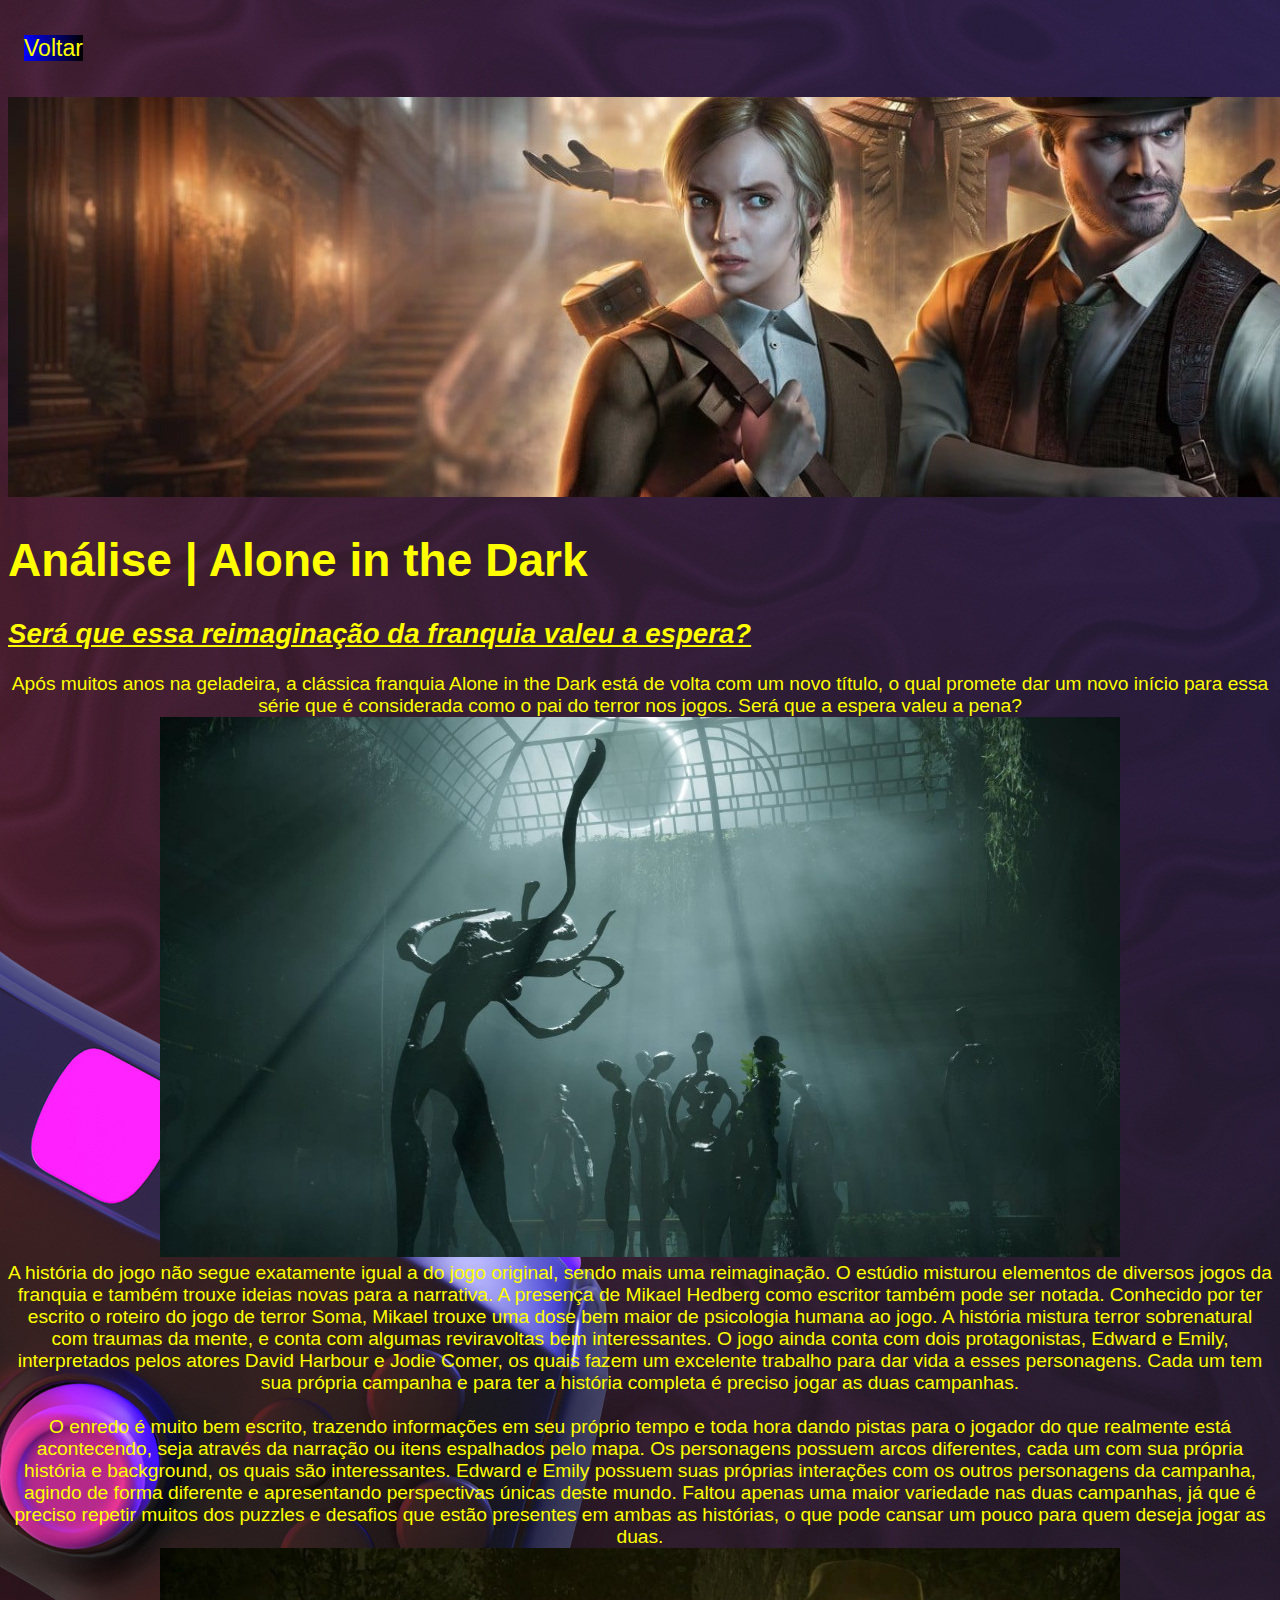
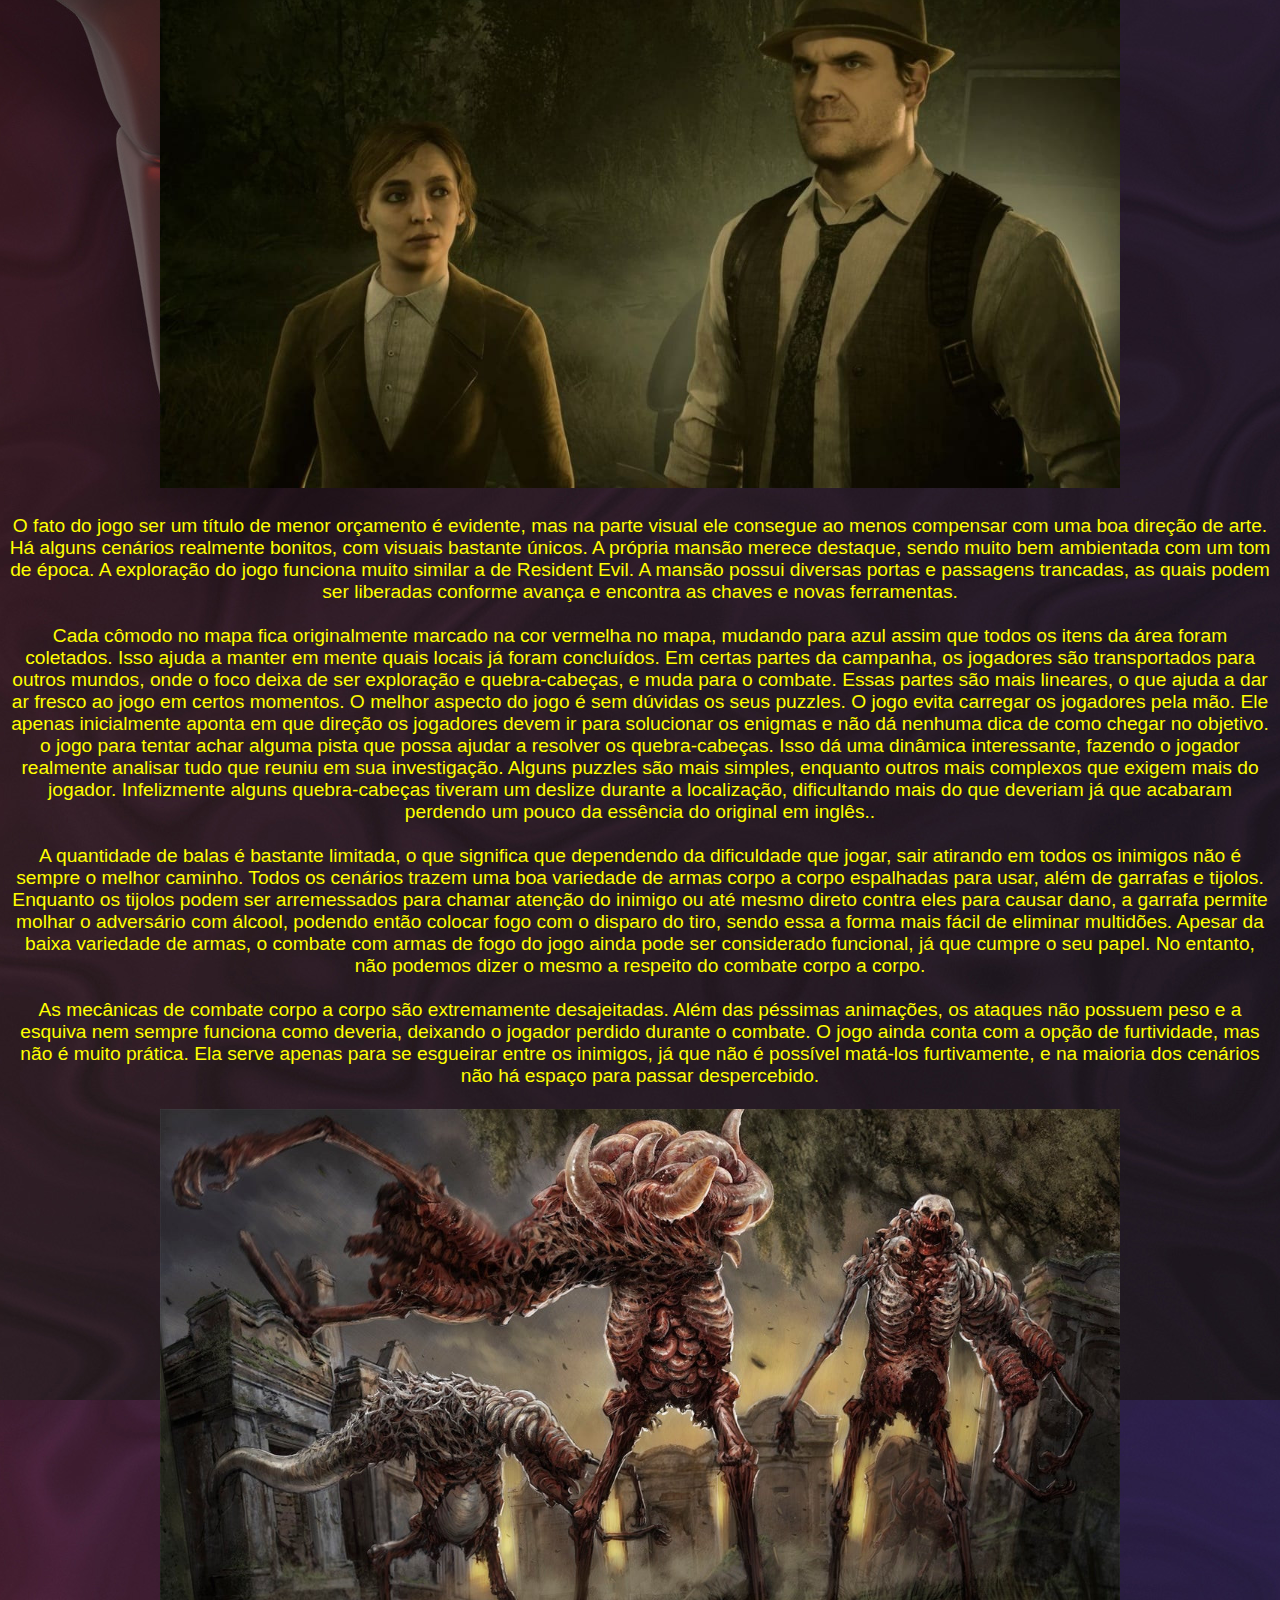
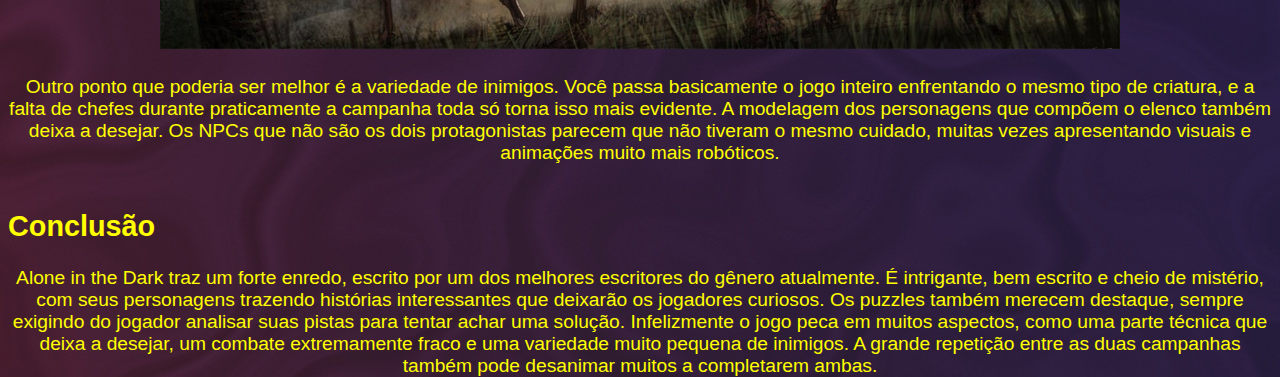
<file: Analises.html>
<!DOCTYPE html>
<html lang="pt-br">
<head>
    <meta charset="UTF-8">
    <meta name="viewport" content="width=device-width, initial-scale=1.0">
    <title>Analise</title>
    <nav>
        <ul>
                            
  
             <li>
                 <a style="background-image: linear-gradient(to right,blue,black)" href="index.html">Voltar</a>
             </li>
          </ul>   
         
     </nav>
        
     <link rel="stylesheet" href='Analises.css'>
     <style> 
     div{width: 100%; align-items:center; font-size: larger;} 
     </style>
        
        <img src="./img/Alone.jpg" alt="">  
       
        <div class="container">
        <H1 style="text-align: left;">Análise | Alone in the Dark</H1>
        <H2 style="text-align: left;font-style: italic;text-decoration: underline;font-family:'Lucida Sans', 'Lucida Sans Regular', 'Lucida Grande', 'Lucida Sans Unicode', Geneva, Verdana, sans-serif;font-size:larger;">Será que essa reimaginação da franquia valeu a espera?</H2>
    </div>

</head>
<body> 
    Após muitos anos na geladeira, a clássica franquia Alone in the Dark está de volta com um novo título, o qual promete dar um novo início para essa série que é considerada como o pai do terror nos jogos.

    Será que a espera valeu a pena?
    <br>
    
    <img style="height: 540px;" src="./img/alone2.png" alt="">
    <br>
    A história do jogo não segue exatamente igual a do jogo original, sendo mais uma reimaginação. O estúdio misturou elementos de diversos jogos da franquia e também trouxe ideias novas para a narrativa.

A presença de Mikael Hedberg como escritor também pode ser notada. Conhecido por ter escrito o roteiro do jogo de terror Soma, Mikael trouxe uma dose bem maior de psicologia humana ao jogo. A história mistura terror sobrenatural com traumas da mente, e conta com algumas reviravoltas bem interessantes.

O jogo ainda conta com dois protagonistas, Edward e Emily, interpretados pelos atores David Harbour e Jodie Comer, os quais fazem um excelente trabalho para dar vida a esses personagens. Cada um tem sua própria campanha e para ter a história completa é preciso jogar as duas campanhas.
<br><br>
O enredo é muito bem escrito, trazendo informações em seu próprio tempo e toda hora dando pistas para o jogador do que realmente está acontecendo, seja através da narração ou itens espalhados pelo mapa.

Os personagens possuem arcos diferentes, cada um com sua própria história e background, os quais são interessantes. Edward e Emily possuem suas próprias interações com os outros personagens da campanha, agindo de forma diferente e apresentando perspectivas únicas deste mundo.

Faltou apenas uma maior variedade nas duas campanhas, já que é preciso repetir muitos dos puzzles e desafios que estão presentes em ambas as histórias, o que pode cansar um pouco para quem deseja jogar as duas.
<br>
<img style="height: 540px;" src="./img/alone3.jpg" alt="">
<br><br>
O fato do jogo ser um título de menor orçamento é evidente, mas na parte visual ele consegue ao menos compensar com uma boa direção de arte. Há alguns cenários realmente bonitos, com visuais bastante únicos. A própria mansão merece destaque, sendo muito bem ambientada com um tom de época.

A exploração do jogo funciona muito similar a de Resident Evil. A mansão possui diversas portas e passagens trancadas, as quais podem ser liberadas conforme avança e encontra as chaves e novas ferramentas.
<br><br>

Cada cômodo no mapa fica originalmente marcado na cor vermelha no mapa, mudando para azul assim que todos os itens da área foram coletados. Isso ajuda a manter em mente quais locais já foram concluídos.

Em certas partes da campanha, os jogadores são transportados para outros mundos, onde o foco deixa de ser exploração e quebra-cabeças, e muda para o combate. Essas partes são mais lineares, o que ajuda a dar ar fresco ao jogo em certos momentos.

O melhor aspecto do jogo é sem dúvidas os seus puzzles. O jogo evita carregar os jogadores pela mão. Ele apenas inicialmente aponta em que direção os jogadores devem ir para solucionar os enigmas e não dá nenhuma dica de como chegar no objetivo.
<br>
o jogo para tentar achar alguma pista que possa ajudar a resolver os quebra-cabeças. Isso dá uma dinâmica interessante, fazendo o jogador realmente analisar tudo que reuniu em sua investigação.
Alguns puzzles são mais simples, enquanto outros mais complexos que exigem mais do jogador. Infelizmente alguns quebra-cabeças tiveram um deslize durante a localização, dificultando mais do que deveriam já que acabaram perdendo um pouco da essência do original em inglês..
<br><br>
A quantidade de balas é bastante limitada, o que significa que dependendo da dificuldade que jogar, sair atirando em todos os inimigos não é sempre o melhor caminho. Todos os cenários trazem uma boa variedade de armas corpo a corpo espalhadas para usar, além de garrafas e tijolos.

Enquanto os tijolos podem ser arremessados para chamar atenção do inimigo ou até mesmo direto contra eles para causar dano, a garrafa permite molhar o adversário com álcool, podendo então colocar fogo com o disparo do tiro, sendo essa a forma mais fácil de eliminar multidões.
Apesar da baixa variedade de armas, o combate com armas de fogo do jogo ainda pode ser considerado funcional, já que cumpre o seu papel. No entanto, não podemos dizer o mesmo a respeito do combate corpo a corpo.
<br><br>
As mecânicas de combate corpo a corpo são extremamente desajeitadas. Além das péssimas animações, os ataques não possuem peso e a esquiva nem sempre funciona como deveria, deixando o jogador perdido durante o combate.

O jogo ainda conta com a opção de furtividade, mas não é muito prática. Ela serve apenas para se esgueirar entre os inimigos, já que não é possível matá-los furtivamente, e na maioria dos cenários não há espaço para passar despercebido.
<br><br>
<img style="height: 540px;" src="./img/alone4.jpg" alt="">
<br><br>
Outro ponto que poderia ser melhor é a variedade de inimigos. Você passa basicamente o jogo inteiro enfrentando o mesmo tipo de criatura, e a falta de chefes durante praticamente a campanha toda só torna isso mais evidente.

A modelagem dos personagens que compõem o elenco também deixa a desejar. Os NPCs que não são os dois protagonistas parecem que não tiveram o mesmo cuidado, muitas vezes apresentando visuais e animações muito mais robóticos.
<br><br>
<h2 style="text-align: left;">Conclusão</h2>

Alone in the Dark traz um forte enredo, escrito por um dos melhores escritores do gênero atualmente. É intrigante, bem escrito e cheio de mistério, com seus personagens trazendo histórias interessantes que deixarão os jogadores curiosos. Os puzzles também merecem destaque, sempre exigindo do jogador analisar suas pistas para tentar achar uma solução.

Infelizmente o jogo peca em muitos aspectos, como uma parte técnica que deixa a desejar, um combate extremamente fraco e uma variedade muito pequena de inimigos. A grande repetição entre as duas campanhas também pode desanimar muitos a completarem ambas.


</body>
</html>
</file>
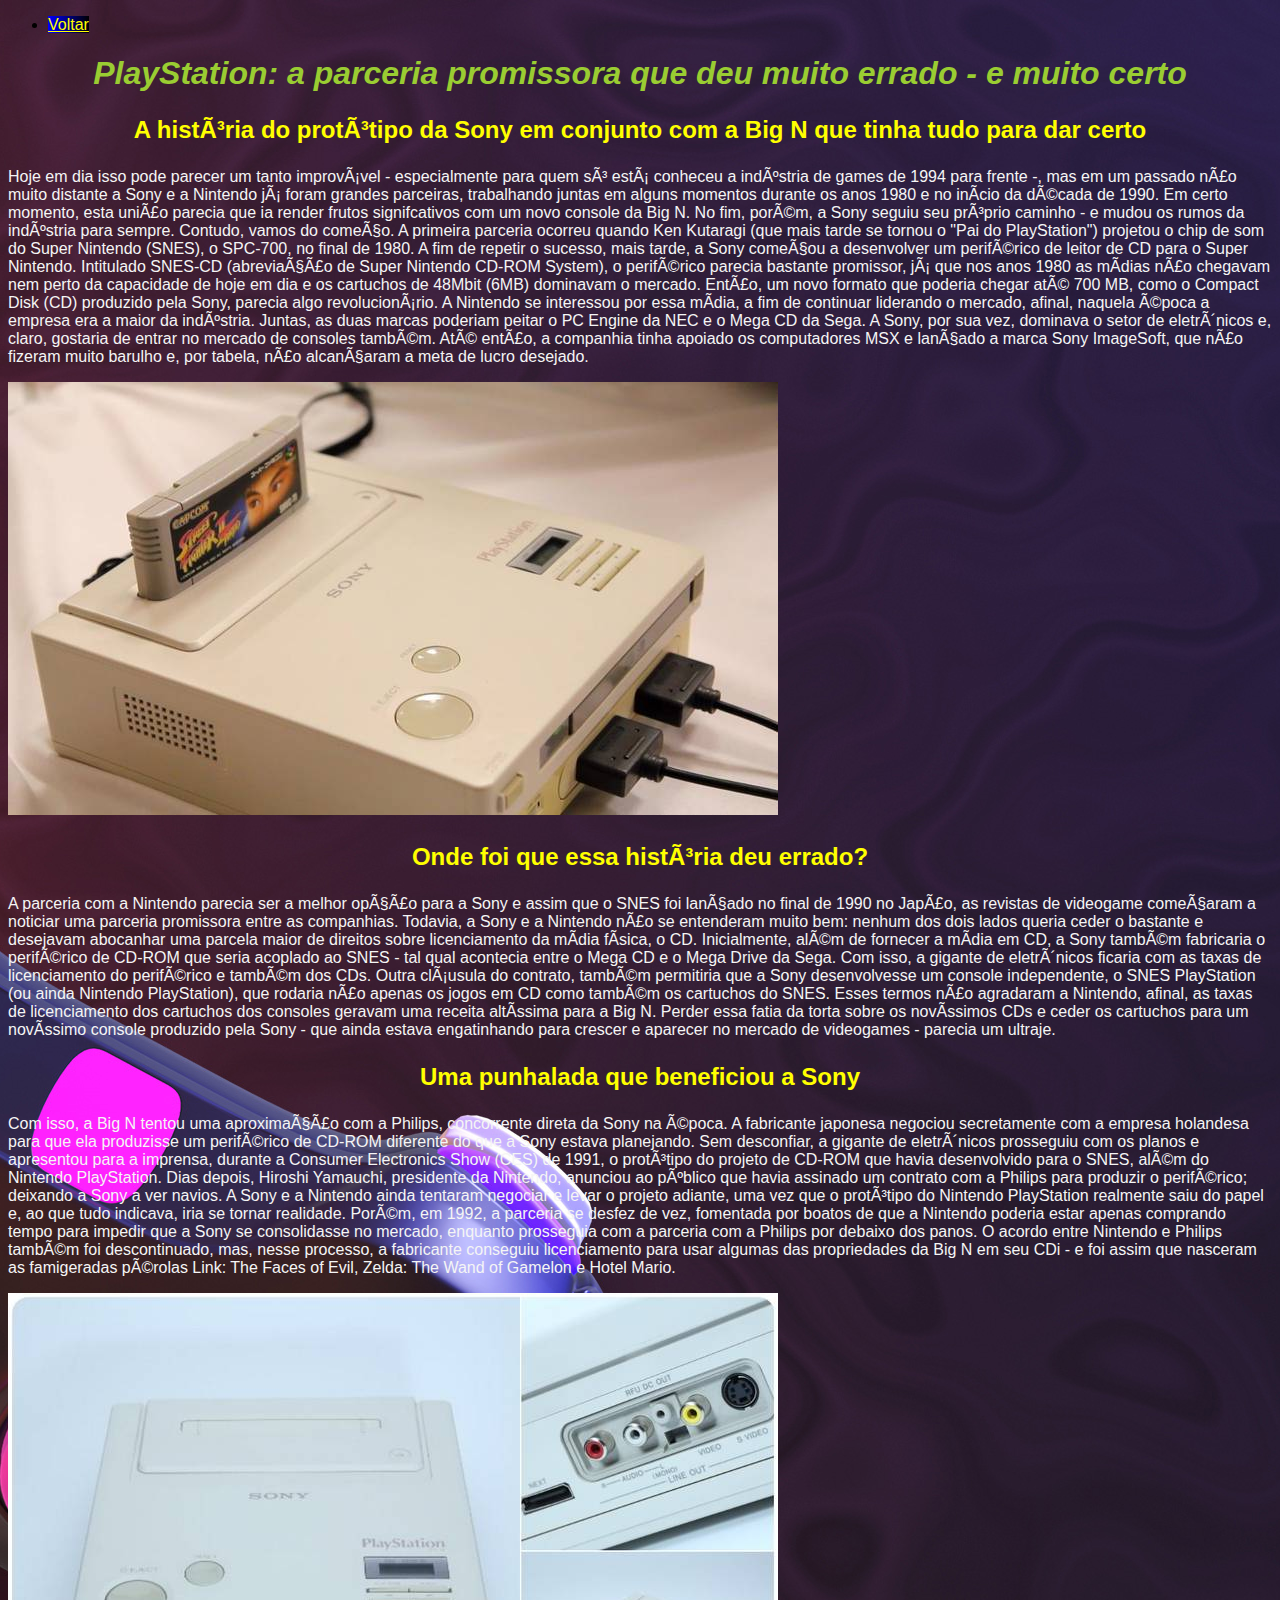
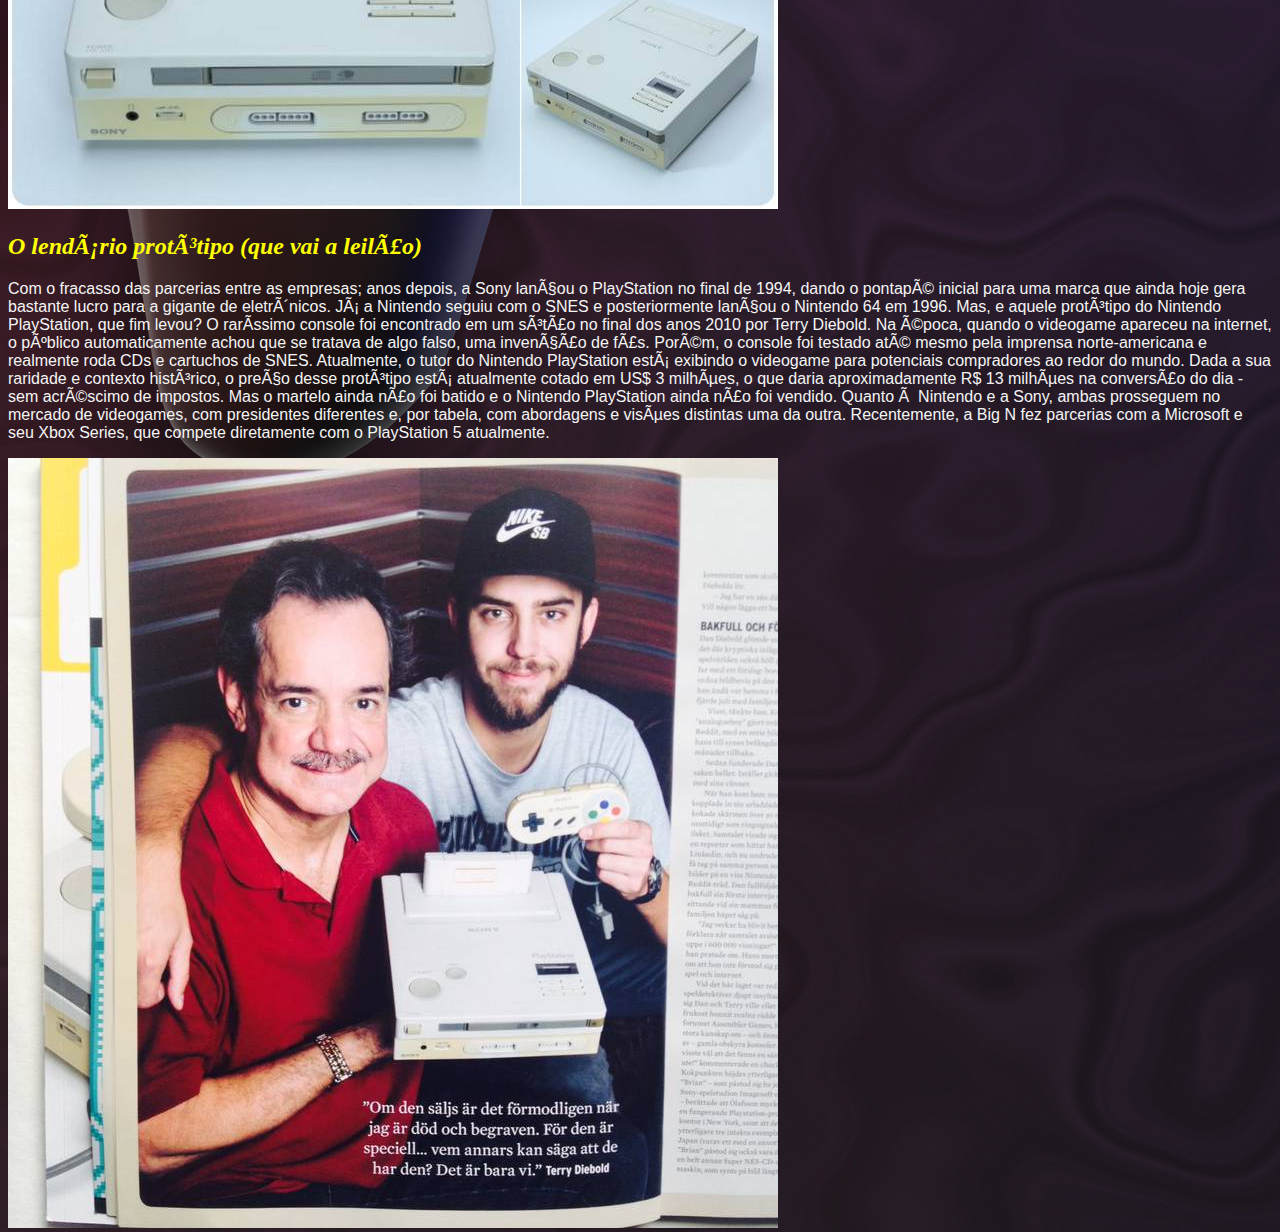
<file: curiosidades.html>
<!DOCTYPE html>
<html lang="pt-br>
<head>
    <meta charset="UTF-8">
    <meta name="viewport" content="width=device-width, initial-scale=1.0">
    <title>Curiosidades</title>
    <link rel="stylesheet" href="curiosidades.css">
    <nav>
        <ul>
                            
    
             <li>
                 <a style="background-image: linear-gradient(to right,blue,black);" href="index.html">Voltar</a>
             </li>
          </ul>     
</head>
<body>
    <h1 style="color: yellowgreen;" > PlayStation: a parceria promissora que deu muito errado - e muito certo</h1>
    <h3>A história do protótipo da Sony em conjunto com a Big N que tinha tudo para dar certo</h3>
    <p style="color: whitesmoke">
        Hoje em dia isso pode parecer um tanto improvável - especialmente para quem só está conheceu a indústria de games de 1994 para frente -, mas em um passado não muito distante a Sony e a Nintendo já foram grandes parceiras, trabalhando juntas em alguns momentos durante os anos 1980 e no início da década de 1990.

Em certo momento, esta união parecia que ia render frutos signifcativos com um novo console da Big N. No fim, porém, a Sony seguiu seu próprio caminho - e mudou os rumos da indústria para sempre. Contudo, vamos do começo.
A primeira parceria ocorreu quando Ken Kutaragi (que mais tarde se tornou o "Pai do PlayStation") projetou o chip de som do Super Nintendo (SNES), o SPC-700, no final de 1980. A fim de repetir o sucesso, mais tarde, a Sony começou a desenvolver um periférico de leitor de CD para o Super Nintendo.

Intitulado SNES-CD (abreviação de Super Nintendo CD-ROM System), o periférico parecia bastante promissor, já que nos anos 1980 as mídias não chegavam nem perto da capacidade de hoje em dia e os cartuchos de 48Mbit (6MB) dominavam o mercado.

Então, um novo formato que poderia chegar até 700 MB, como o Compact Disk (CD) produzido pela Sony, parecia algo revolucionário. A Nintendo se interessou por essa mídia, a fim de continuar liderando o mercado, afinal, naquela época a empresa era a maior da indústria. Juntas, as duas marcas poderiam peitar o PC Engine da NEC e o Mega CD da Sega.
A Sony, por sua vez, dominava o setor de eletrônicos e, claro, gostaria de entrar no mercado de consoles também. Até então, a companhia tinha apoiado os computadores MSX e lançado a marca Sony ImageSoft, que não fizeram muito barulho e, por tabela, não alcançaram a meta de lucro desejado.
</p>
<img src="./img/ninplay.jpg">
<h3>Onde foi que essa história deu errado?</h3>

<p>A parceria com a Nintendo parecia ser a melhor opção para a Sony e assim que o SNES foi lançado no final de 1990 no Japão, as revistas de videogame começaram a noticiar uma parceria promissora entre as companhias.

Todavia, a Sony e a Nintendo não se entenderam muito bem: nenhum dos dois lados queria ceder o bastante e desejavam abocanhar uma parcela maior de direitos sobre licenciamento da mídia física, o CD.

Inicialmente, além de fornecer a mídia em CD, a Sony também fabricaria o periférico de CD-ROM que seria acoplado ao SNES - tal qual acontecia entre o Mega CD e o Mega Drive da Sega.

Com isso, a gigante de eletrônicos ficaria com as taxas de licenciamento do periférico e também dos CDs. Outra cláusula do contrato, também permitiria que a Sony desenvolvesse um console independente, o SNES PlayStation (ou ainda Nintendo PlayStation), que rodaria não apenas os jogos em CD como também os cartuchos do SNES.

Esses termos não agradaram a Nintendo, afinal, as taxas de licenciamento dos cartuchos dos consoles geravam uma receita altíssima para a Big N.
Perder essa fatia da torta sobre os novíssimos CDs e ceder os cartuchos para um novíssimo console produzido pela Sony - que ainda estava engatinhando para crescer e aparecer no mercado de videogames - parecia um ultraje.</p>

<h3>Uma punhalada que beneficiou a Sony</h3>

<p> 
    Com isso, a Big N tentou uma aproximação com a Philips, concorrente direta da Sony na época. A fabricante japonesa negociou secretamente com a empresa holandesa para que ela produzisse um periférico de CD-ROM diferente do que a Sony estava planejando.
    Sem desconfiar, a gigante de eletrônicos prosseguiu com os planos e apresentou para a imprensa, durante a Consumer Electronics Show (CES) de 1991, o protótipo do projeto de CD-ROM que havia desenvolvido para o SNES, além do Nintendo PlayStation.

Dias depois, Hiroshi Yamauchi, presidente da Nintendo, anunciou ao público que havia assinado um contrato com a Philips para produzir o periférico; deixando a Sony a ver navios. 
A Sony e a Nintendo ainda tentaram negociar e levar o projeto adiante, uma vez que o protótipo do Nintendo PlayStation realmente saiu do papel e, ao que tudo indicava, iria se tornar realidade.

Porém, em 1992, a parceria se desfez de vez, fomentada por boatos de que a Nintendo poderia estar apenas comprando tempo para impedir que a Sony se consolidasse no mercado, enquanto prosseguia com a parceria com a Philips por debaixo dos panos.
O acordo entre Nintendo e Philips também foi descontinuado, mas, nesse processo, a fabricante conseguiu licenciamento para usar algumas das propriedades da Big N em seu CDi - e foi assim que nasceram as famigeradas pérolas Link: The Faces of Evil, Zelda: The Wand of Gamelon e Hotel Mario.

</p>
<img src="./img/nintendocd.jpg">

<h2>O lendário protótipo (que vai a leilão)</h2>

<p>Com o fracasso das parcerias entre as empresas; anos depois, a Sony lançou o PlayStation no final de 1994, dando o pontapé inicial para uma marca que ainda hoje gera bastante lucro para a gigante de eletrônicos. Já a Nintendo seguiu com o SNES e posteriormente lançou o Nintendo 64 em 1996.
    Mas, e aquele protótipo do Nintendo PlayStation, que fim levou? O raríssimo console foi encontrado em um sótão no final dos anos 2010 por Terry Diebold. Na época, quando o videogame apareceu na internet, o público automaticamente achou que se tratava de algo falso, uma invenção de fãs.

Porém, o console foi testado até mesmo pela imprensa norte-americana e realmente roda CDs e cartuchos de SNES. Atualmente, o tutor do Nintendo PlayStation está exibindo o videogame para potenciais compradores ao redor do mundo.
Dada a sua raridade e contexto histórico, o preço desse protótipo está atualmente cotado em US$ 3 milhões, o que daria aproximadamente R$ 13 milhões na conversão do dia - sem acréscimo de impostos. Mas o martelo ainda não foi batido e o Nintendo PlayStation ainda não foi vendido.

Quanto à Nintendo e a Sony, ambas prosseguem no mercado de videogames, com presidentes diferentes e, por tabela, com abordagens e visões distintas uma da outra. Recentemente, a Big N fez parcerias com a Microsoft e seu Xbox Series, que compete diretamente com o PlayStation 5 atualmente.
</p>

<img src="./img/psleilao.jpg">
</body> 
</html>
</file>
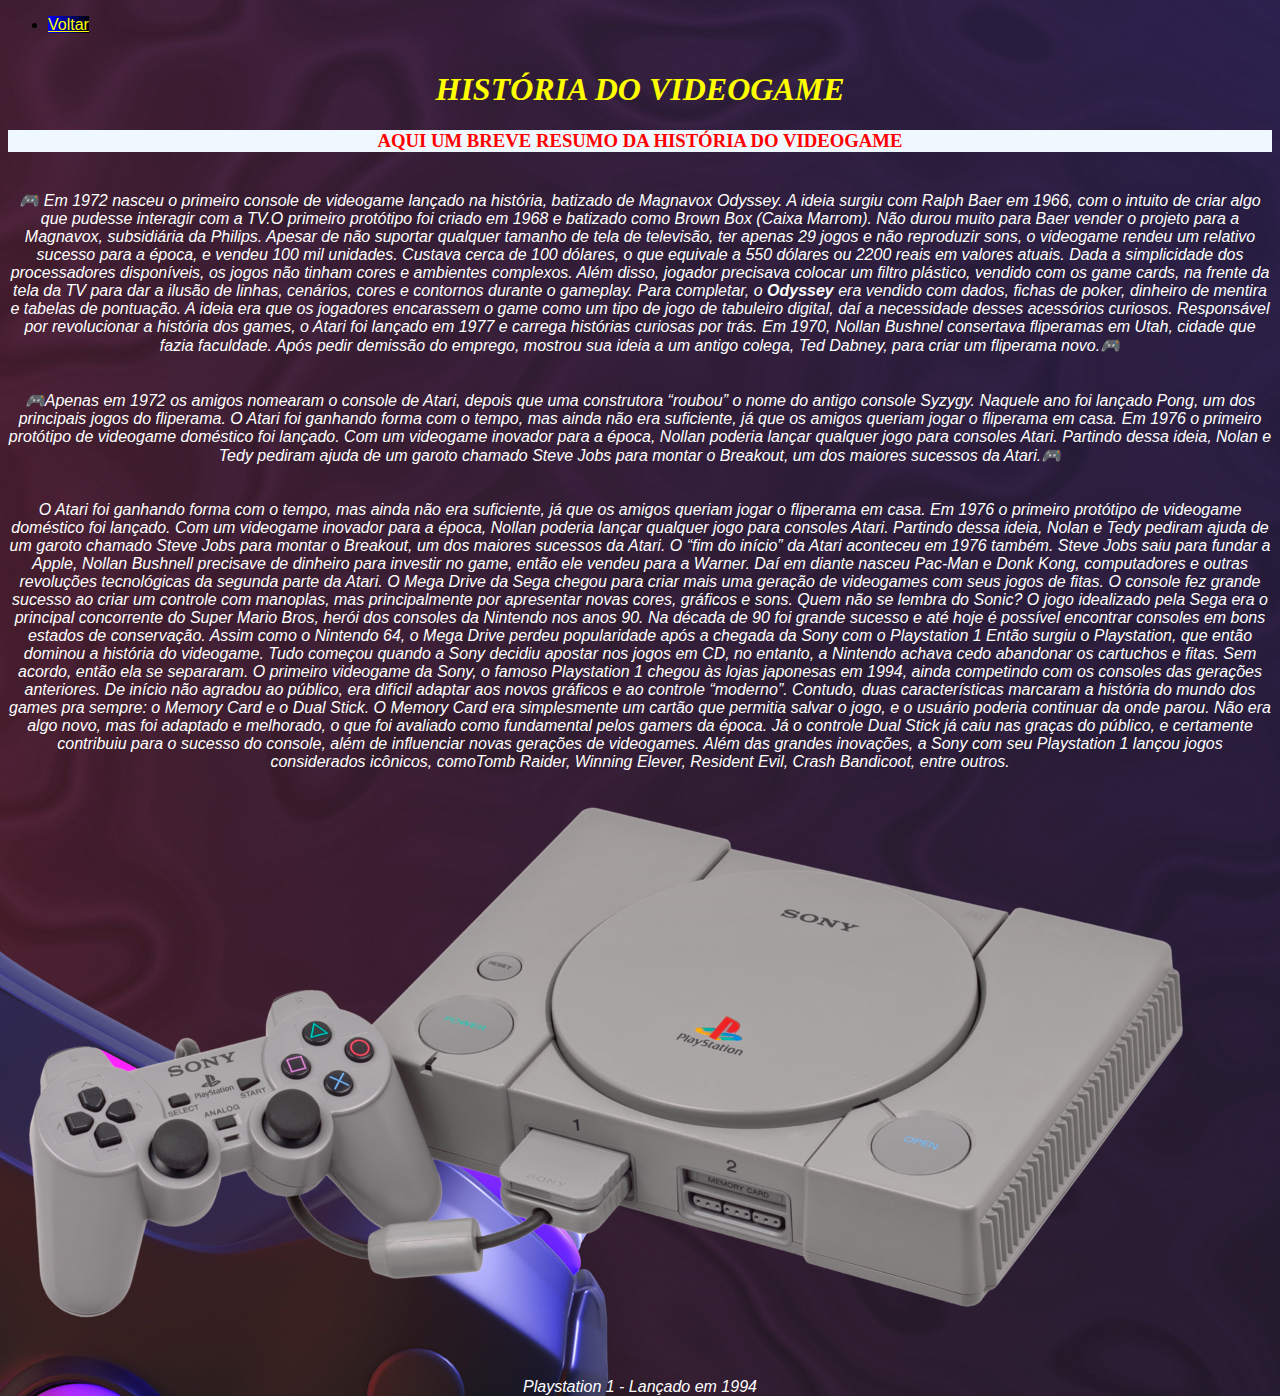
<file: Historia do Video Game.html>
<!DOCTYPE html>
<html lang="pt-br">
<head>
    <meta charset="UTF-8">
    <meta name="viewport" content="width=device-width, initial-scale=1.0">
    <title>GamerDiabetico</title>
    <link rel="stylesheet" href="Historia do Video Game.css">
    <nav>
    <ul>
                        

         <li>
             <a style="background-image: linear-gradient(to right,blue,black)" href="index.html">Voltar</a>
         </li>
      </ul>   
     
 </nav>
</head>
<body>
        <div class="container">
        <nav>
            <ul>
                           
 
                
             </ul>   
        <header>
        <main>
            <H1>HISTÓRIA DO VIDEOGAME</H1>
            <h3>AQUI UM BREVE RESUMO DA HISTÓRIA DO VIDEOGAME</h3>
    
        </main> 
        <p> 
                    🎮 Em 1972 nasceu o primeiro console de videogame lançado na história, batizado de Magnavox Odyssey.
            A ideia surgiu com Ralph Baer em 1966, com o intuito de criar algo que pudesse interagir com a TV.O primeiro protótipo foi criado em 1968 e batizado como Brown Box (Caixa Marrom). Não durou muito para Baer vender o projeto para a Magnavox, subsidiária da Philips. Apesar de não suportar qualquer tamanho de tela de televisão, ter apenas 29 jogos e não reproduzir sons, o videogame rendeu um relativo sucesso para a época, e vendeu 100 mil unidades. Custava cerca de 100 dólares, o que equivale a 550 dólares ou 2200 reais em valores atuais.
     
            Dada a simplicidade dos processadores disponíveis, os jogos não tinham cores e ambientes complexos. Além disso, jogador precisava colocar um filtro plástico, vendido com os game cards, na frente da tela da TV para dar a ilusão de linhas, cenários, cores e contornos durante o gameplay.
             
            Para completar, o <strong>Odyssey</strong> era vendido com dados, fichas de poker, dinheiro de mentira e tabelas de pontuação. A ideia era que os jogadores encarassem o game como um tipo de jogo de tabuleiro digital, daí a necessidade desses acessórios curiosos.
             
            Responsável por revolucionar a história dos games, o Atari foi lançado em 1977  e carrega histórias curiosas por trás. Em 1970, Nollan Bushnel consertava fliperamas em Utah, cidade que fazia faculdade. Após pedir demissão do emprego, mostrou sua ideia a um antigo colega, Ted Dabney, para criar um fliperama novo.🎮
        </p>
    <p>    
        🎮Apenas em 1972 os amigos nomearam o console de Atari, depois que uma construtora “roubou” o nome do antigo console Syzygy. Naquele ano foi lançado Pong, um dos principais jogos do fliperama.
    
    O Atari foi ganhando forma com o tempo, mas ainda não era suficiente, já que os amigos queriam jogar o fliperama em casa. Em 1976 o primeiro protótipo de videogame doméstico foi lançado.
    
    Com um videogame inovador para a época, Nollan poderia lançar qualquer jogo para consoles Atari. Partindo dessa ideia, Nolan e Tedy pediram ajuda de um garoto chamado Steve Jobs para montar o Breakout, um dos maiores sucessos da Atari.🎮
        </p>
        
        <p>
            O Atari foi ganhando forma com o tempo, mas ainda não era suficiente, já que os amigos queriam jogar o fliperama em casa. Em 1976 o primeiro protótipo de videogame doméstico foi lançado.
    
            Com um videogame inovador para a época, Nollan poderia lançar qualquer jogo para consoles Atari. Partindo dessa ideia, Nolan e Tedy pediram ajuda de um garoto chamado Steve Jobs para montar o Breakout, um dos maiores sucessos da Atari.
            
            O “fim do início” da Atari aconteceu em 1976 também. Steve Jobs saiu para fundar a Apple, Nollan Bushnell precisave de dinheiro para investir no game, então ele vendeu para a Warner. Daí em diante nasceu Pac-Man e Donk Kong, computadores e outras revoluções tecnológicas da segunda parte da Atari.
            
            O Mega Drive da Sega chegou para criar mais uma geração de videogames com seus jogos de fitas. O console fez grande sucesso ao criar um controle com manoplas, mas principalmente por apresentar novas cores, gráficos e sons.
            
            Quem não se lembra do Sonic? O jogo idealizado pela Sega era o principal concorrente do Super Mario Bros, herói dos consoles da Nintendo nos anos 90.
            
            Na década de 90 foi grande sucesso e até hoje é possível encontrar consoles em bons estados de conservação. Assim como o Nintendo 64, o Mega Drive perdeu popularidade após a chegada da Sony com o Playstation 1
            
            Então surgiu o Playstation, que então dominou a história do videogame.
            
            Tudo começou quando a Sony decidiu apostar nos jogos em CD, no entanto, a Nintendo achava cedo abandonar os cartuchos e fitas. Sem acordo, então ela se separaram.
            
            O primeiro videogame da Sony, o famoso Playstation 1 chegou às lojas japonesas em 1994, ainda competindo com os consoles das gerações anteriores. De início não agradou ao público, era difícil adaptar aos novos gráficos e ao controle “moderno”. Contudo, duas características marcaram a história do mundo dos games pra sempre: o Memory Card e o Dual Stick.
            
            O Memory Card era simplesmente um cartão que permitia salvar o jogo, e o usuário poderia continuar da onde parou. Não era algo novo, mas foi adaptado e melhorado, o que foi avaliado como fundamental pelos gamers da época.
            
            Já o controle Dual Stick já caiu nas graças do público, e certamente contribuiu para o sucesso do console, além de influenciar novas gerações de videogames.
            
            Além das grandes inovações, a Sony com seu Playstation 1 lançou jogos considerados icônicos, comoTomb Raider, Winning Elever, Resident Evil, Crash Bandicoot, entre outros.
                      
                  </p>
                  <img src="./img/ps1.png"> 
                  <p> Playstation 1 - Lançado em 1994   </p>
    </header>
</body>
</html>
</file>
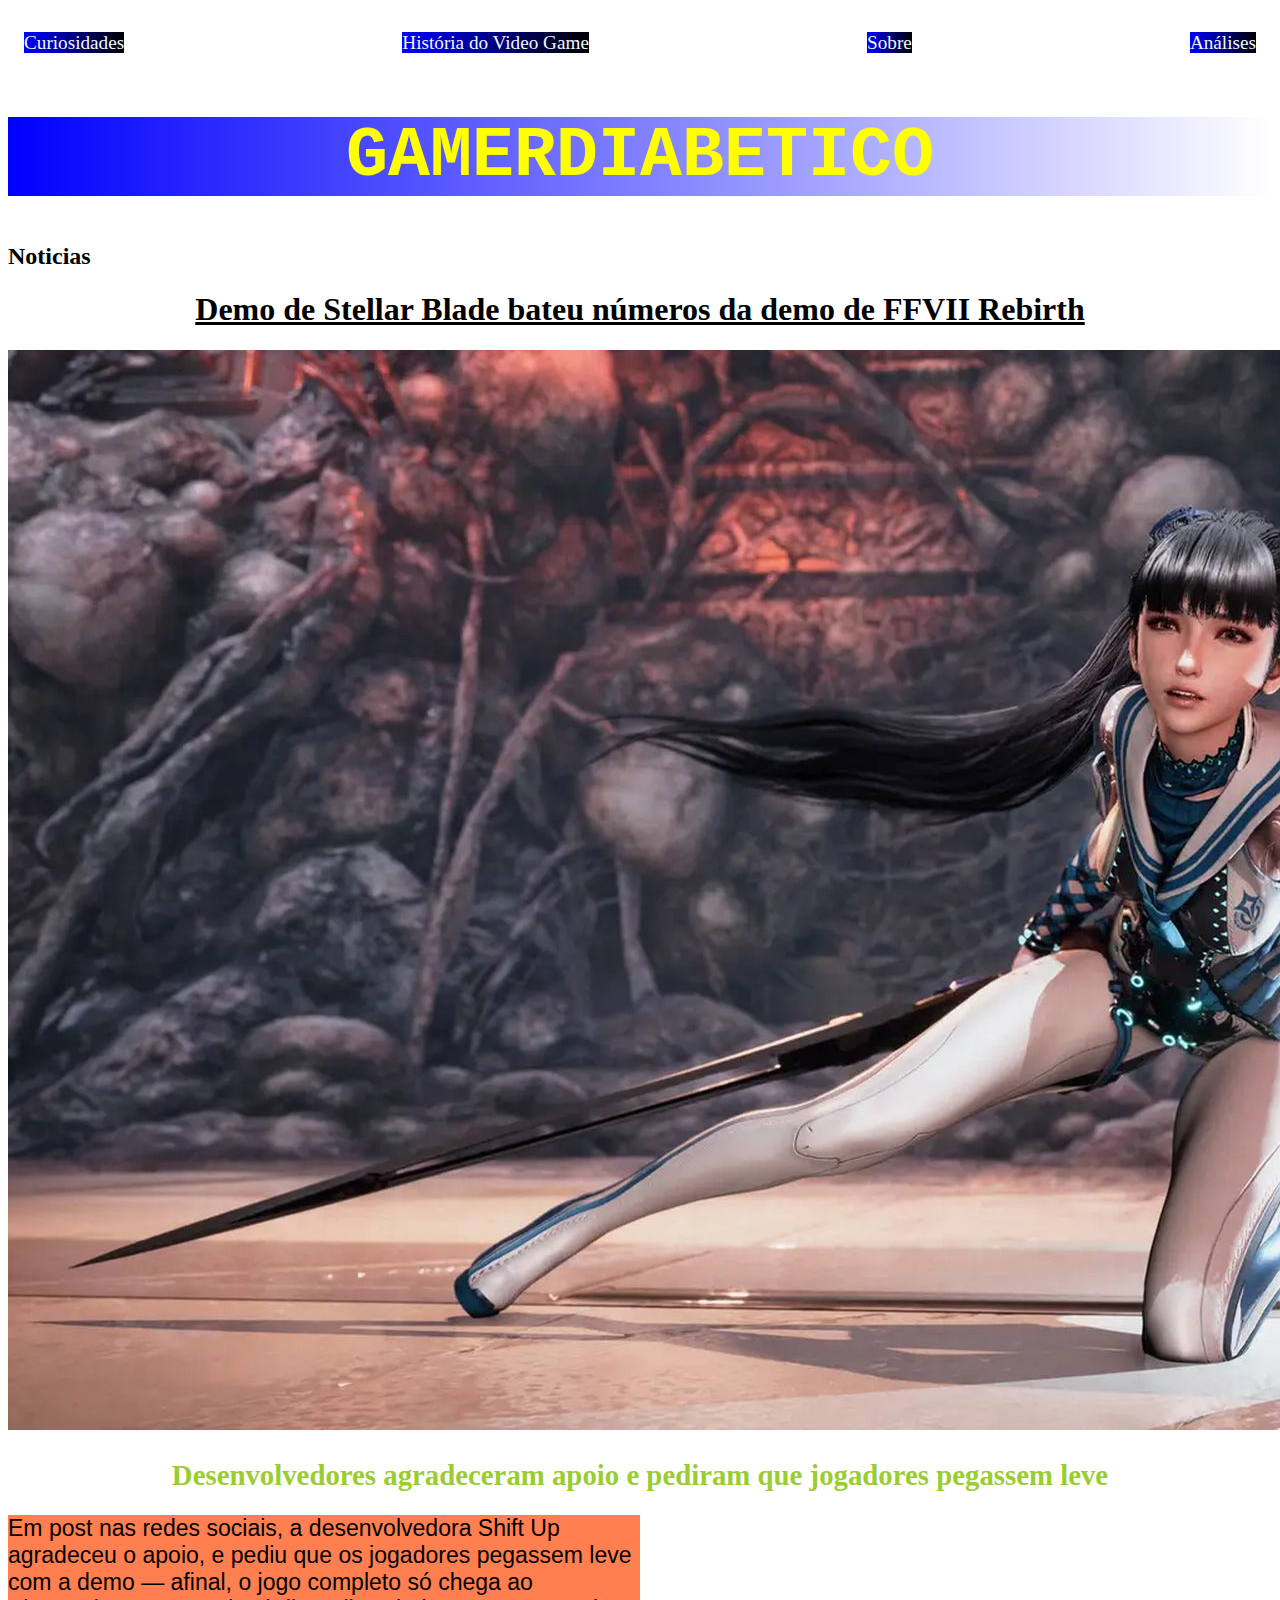
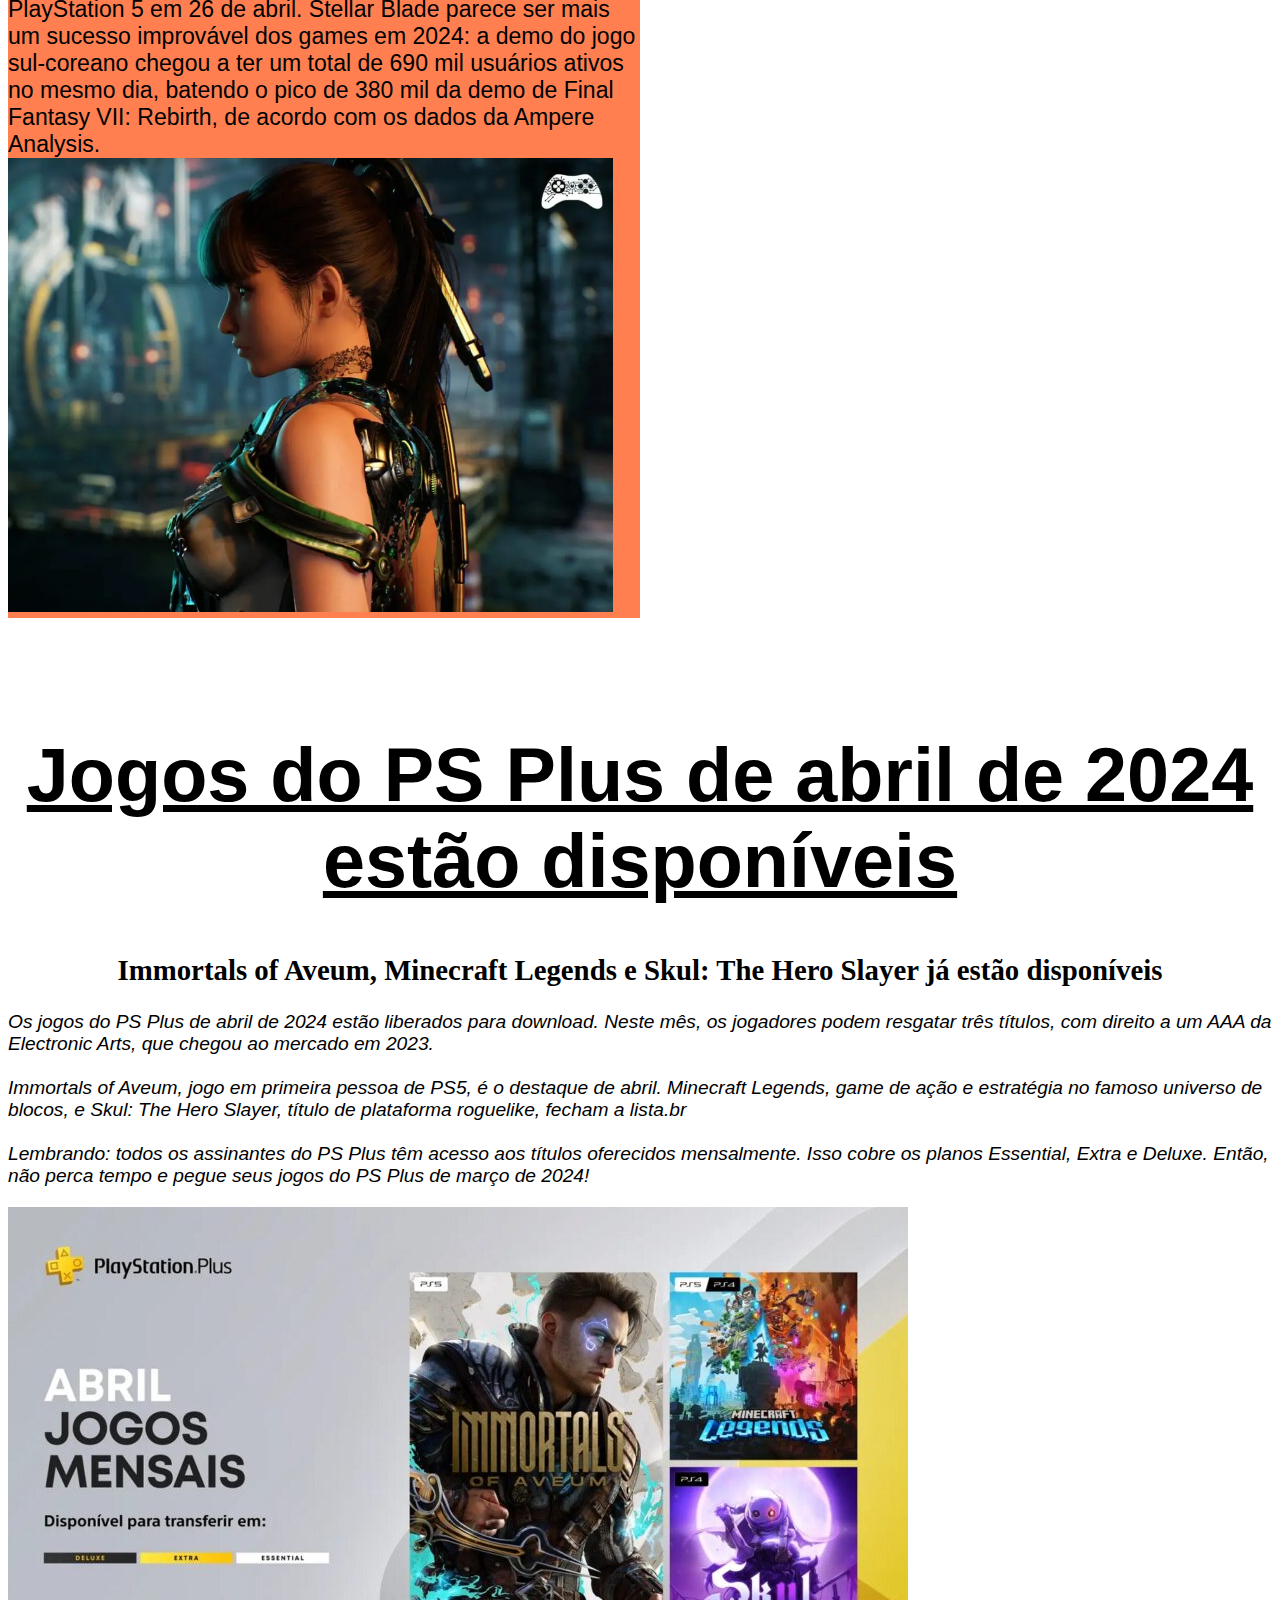
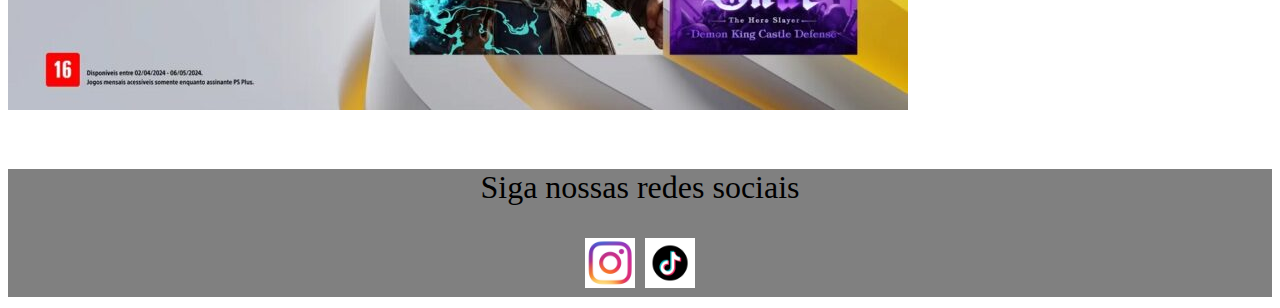
<file: PAGINA INICIAL.HTML>
<!DOCTYPE html>
<html lang="PT-BR">
<head>
    <meta charset="UTF-8">
    <meta name="viewport" content="width=device-width, initial-scale=1.0">
    <title>Pagina Inicial</title>
    <nav>
       <ul>
            <li>
                <a style="background-image: linear-gradient(to right,blue,black);" href="curiosidades.html">Curiosidades</a>           
                 </li>
            
            <li>
               
                <a style="background-image: linear-gradient(to right,blue,black);" href="Historia do Video Game.html">História do Video Game</a> 
 
            <li>
                <a style="background-image: linear-gradient(to right,blue,black)" href="Sobre .html">Sobre</a>
            </li>

            <li>
                 <a style="background-image: linear-gradient(to right,blue,black);" href="Analises.html"> Análises</a>

            </li>
        
            
        </ul>   
        
    </nav>
       
    <link rel="stylesheet" href="PAGINA INICIAL.CSS">
    <style> 
    div{width: 100%; align-items:center; font-size: larger;} 
    </style>     
</head>
<div class="titulo">
    <h1 style="background-image: linear-gradient(to right, blue,white);font-size: 70px; font-family:monospace; color: yellow;">GAMERDIABETICO</h1>
</div> 
<h2>Noticias</h2>

<div class=".container";>
 <h1 style="align-items: center; color:black; text-decoration:underline;"> Demo de Stellar Blade bateu números da demo de FFVII Rebirth</h1>
 <img src="./img/stellar.jpg" alt="">
 <h2 style="text-align: center;color: yellowgreen;"> Desenvolvedores agradeceram apoio e pediram que jogadores pegassem leve</h2>
</div>

<body>
<p>
<div>
    
        <div class="p1";style="font-family: 'Segoe UI', Tahoma, Geneva, Verdana, sans-serif; font-size: large;"> 
        Em post nas redes sociais, a desenvolvedora Shift Up agradeceu o apoio, e pediu que os jogadores pegassem leve com a demo — afinal, o jogo completo só chega ao PlayStation 5 em 26 de abril. 
        Stellar Blade parece ser mais um sucesso improvável dos games em 2024: a demo do jogo sul-coreano chegou a ter um total de 690 mil usuários ativos no mesmo dia, batendo o pico de 380 mil da demo de Final Fantasy VII: Rebirth, de acordo com os dados da Ampere Analysis.
        <img style="height: 12cm; display:flexbox" src="./img/Stellar2.webp" alt="">
                      
    </div>
       
</p>
<br><br>
<h1 style="font-size: 2cm;text-decoration: underline;font-family: Impact, Haettenschweiler, 'Arial Narrow Bold', sans-serif;"> Jogos do PS Plus de abril de 2024 estão disponíveis</h1>
 


<h2 style="text-align: center;">Immortals of Aveum, Minecraft Legends e Skul: The Hero Slayer já estão disponíveis</h2>
<p style="font-family:'Franklin Gothic Medium', 'Arial Narrow', Arial, sans-serif; font-style: italic;">
    Os jogos do PS Plus de abril de 2024 estão liberados para download. Neste mês, os jogadores podem resgatar três títulos, com direito a um AAA da Electronic Arts, que chegou ao mercado em 2023. <br><br>
    Immortals of Aveum, jogo em primeira pessoa de PS5, é o destaque de abril. Minecraft Legends, game de ação e estratégia no famoso universo de blocos, e Skul: The Hero Slayer, título de plataforma roguelike, fecham a lista.br
    <br><br>
    Lembrando: todos os assinantes do PS Plus têm acesso aos títulos oferecidos mensalmente. Isso cobre os planos Essential, Extra e Deluxe. Então, não perca tempo e pegue seus jogos do PS Plus de março de 2024! 
</p>
            <img style="align-content: center;" src="./img/plus.jpg" alt="plus">
            <br><br>
            
            <footer>
            <p>Siga nossas redes sociais</p>   
            <a href="https://www.instagram.com/gamer_diabetico?igsh=MXh0NWw5ZzNiem44aA==" target="_blank" rel="noopener noreferrer">
                <img style="width: 50px;height: 50px;" src="./img/intagram.jpeg"></img> 

                <a href="https://www.tiktok.com/@gamer.diabetico?_t=8lVYFTzMcHG&_r=1" target="_blank" rel="noopener noreferrer">
                    <img style="width: 50px;height: 50px;" src="./img/tik tok.jpg"></img> 
            </footer>
</body>
</html>
</file>
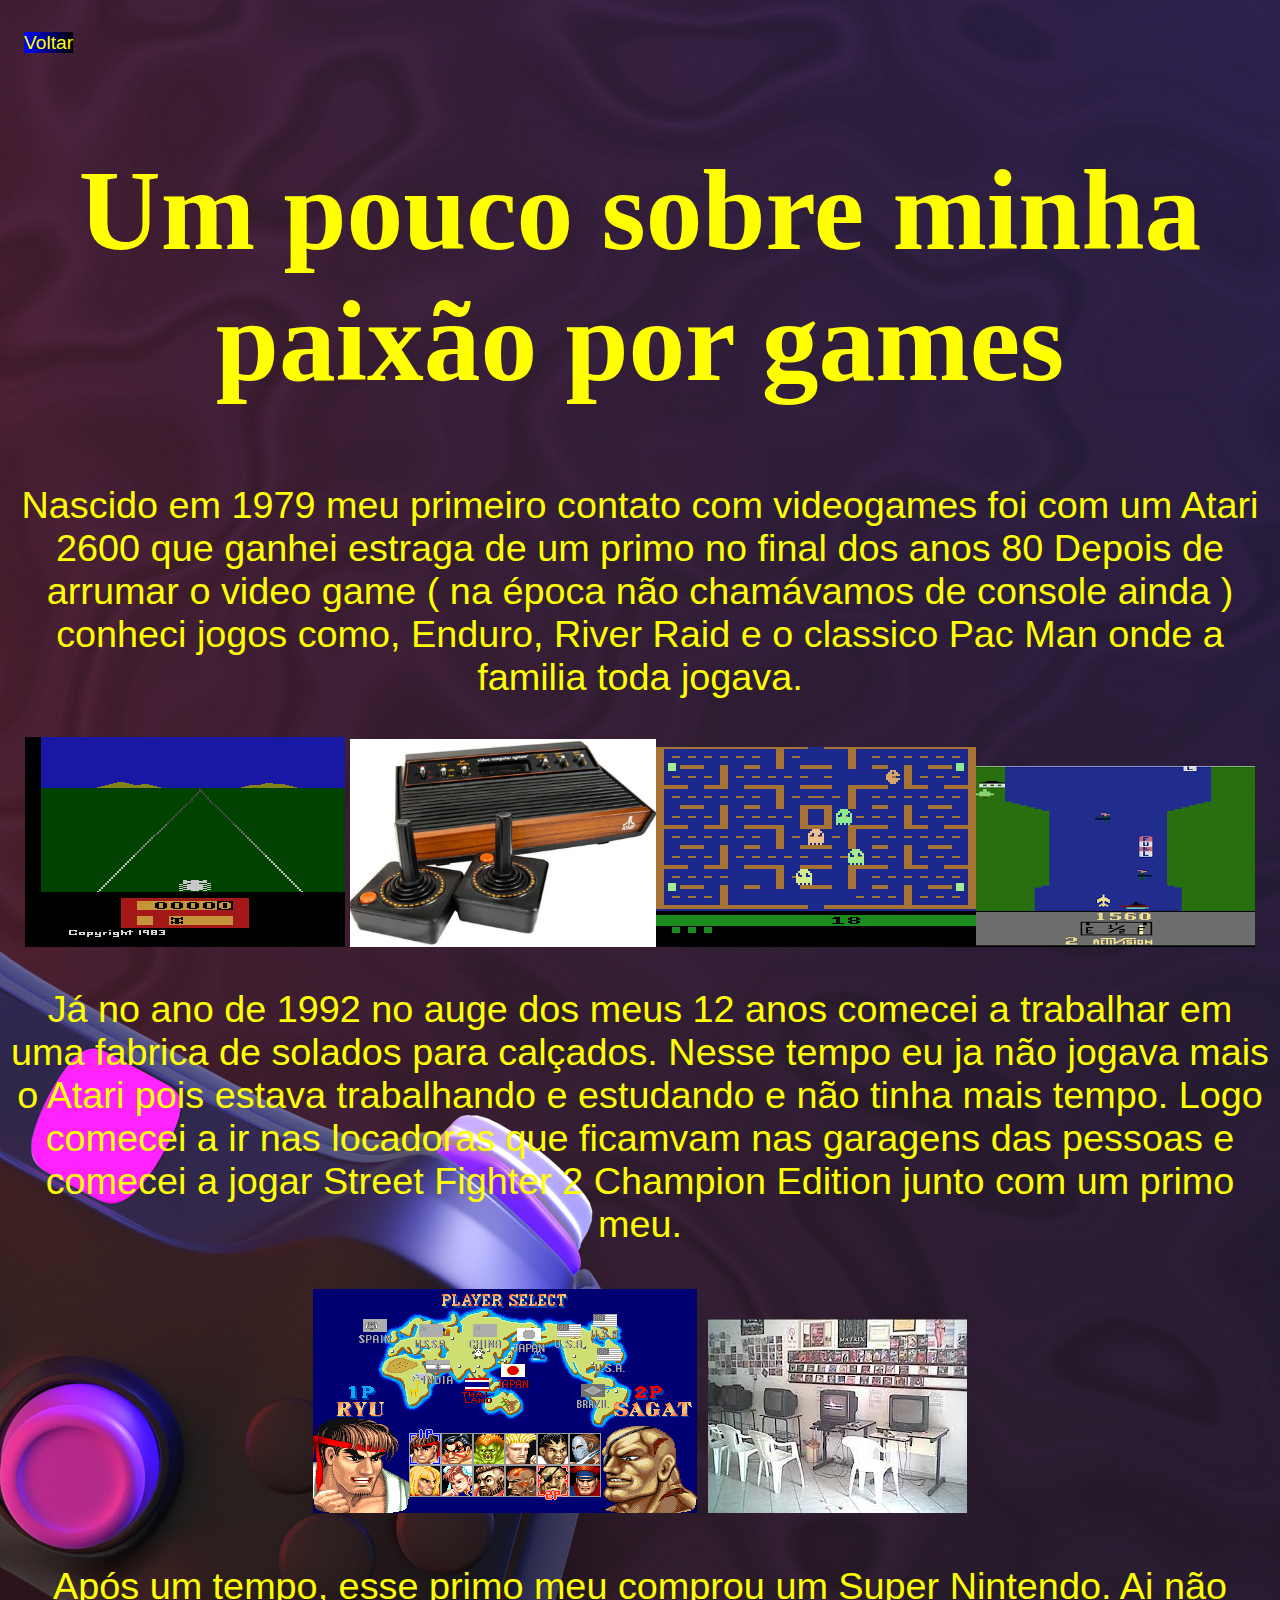
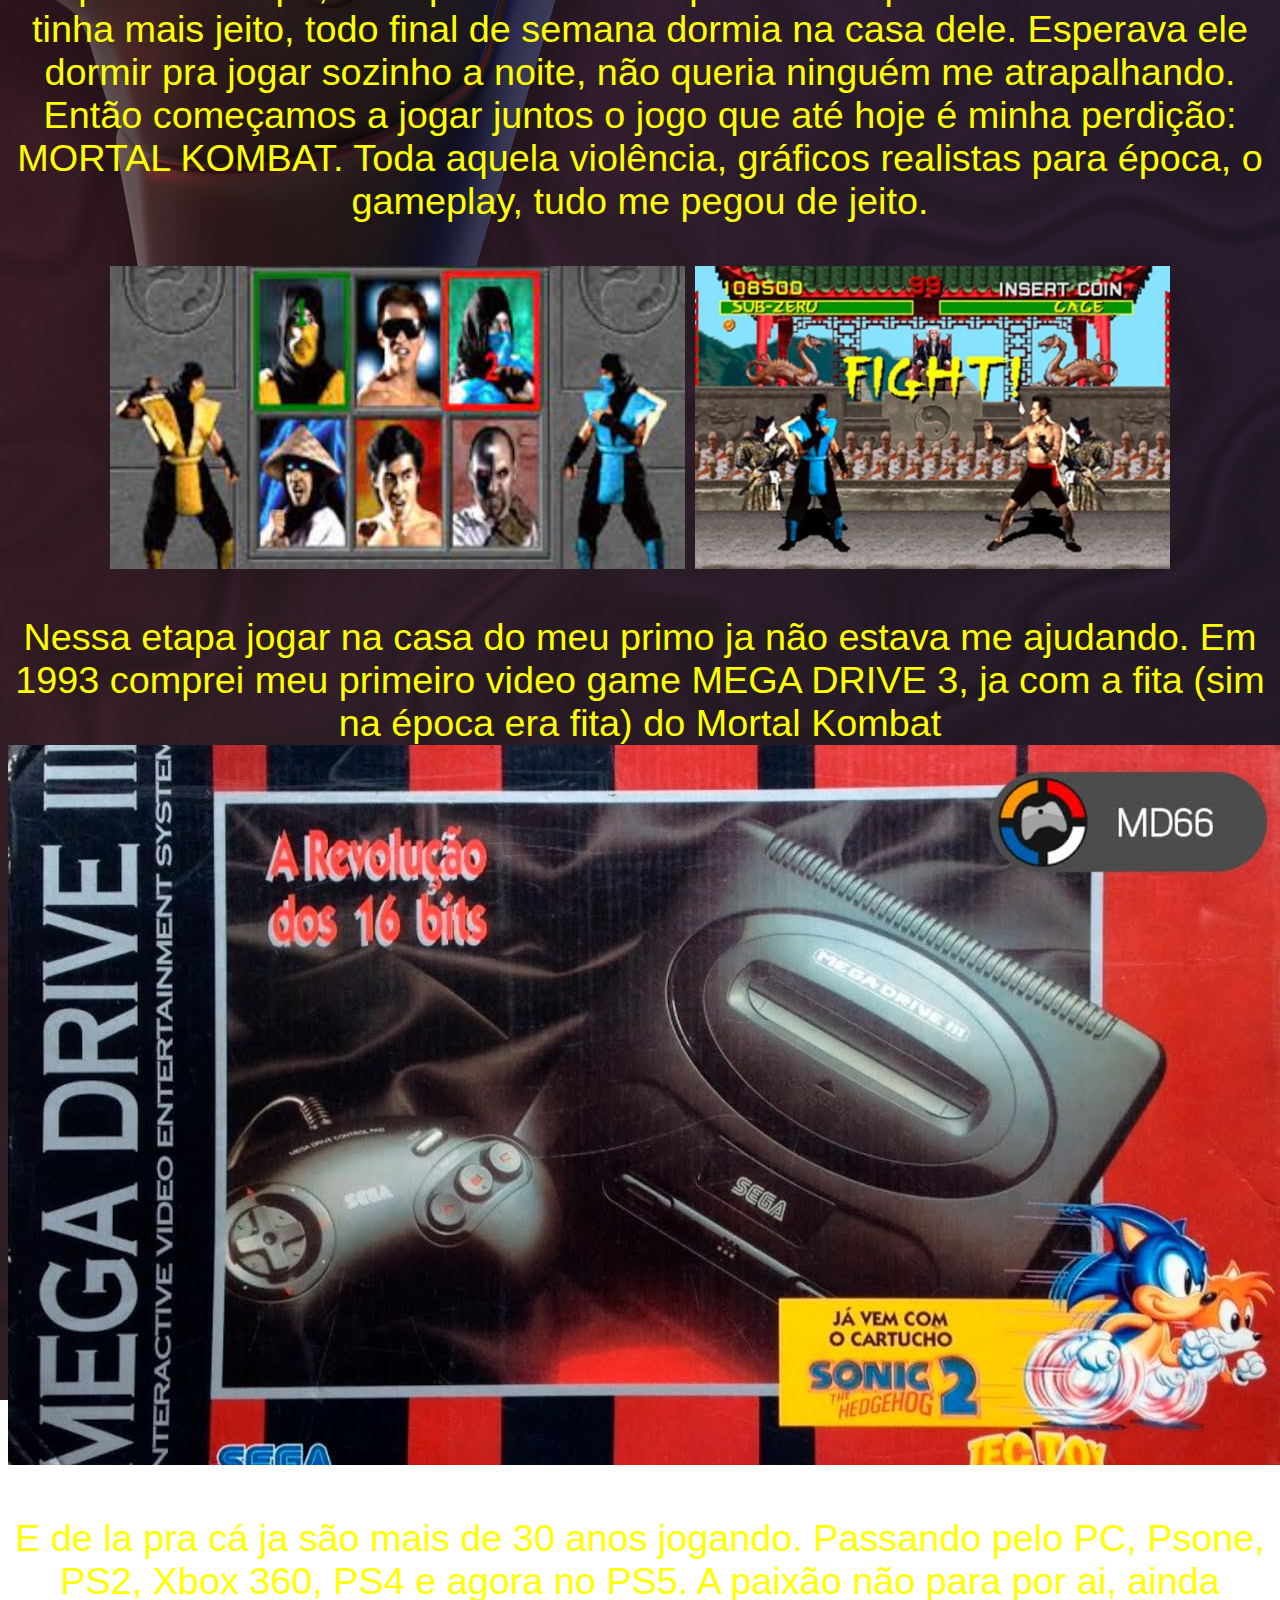
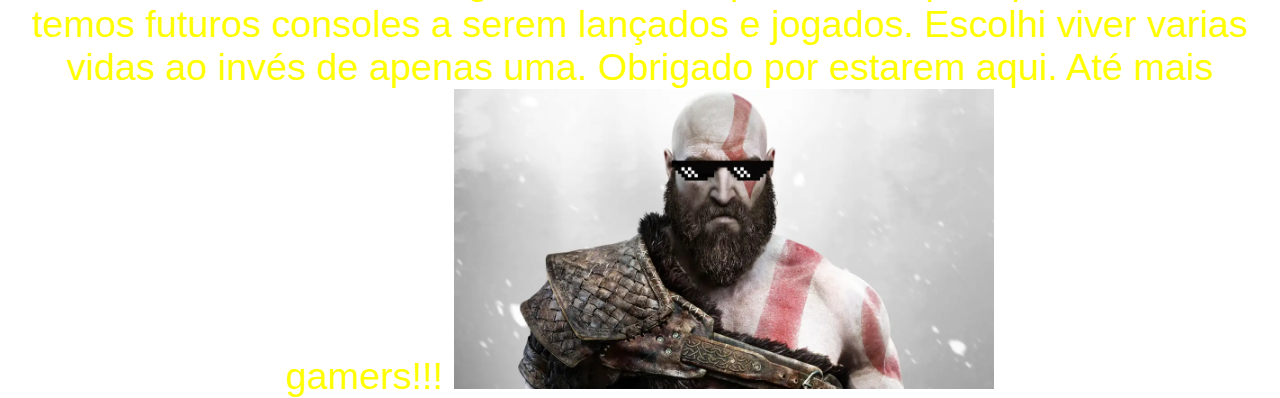
<file: Sobre .html>
<!DOCTYPE html>
<html lang="PT-BR">
<head>
    <meta charset="UTF-8">
    <meta name="viewport" content="width=device-width, initial-scale=1.0">
    <title>Sobre</title>
    <nav>
       <ul>
                           
 
            <li>
                <a style="background-image: linear-gradient(to right,blue,black)" href="index.html">Voltar</a>
            </li>
         </ul>   
        
    </nav>
       
    <link rel="stylesheet" href="Sobre.css">
    <style> 
    div{width: 100%; align-items:center; font-size: larger;} 
    </style>
                      
    </header>
    <body>
      <h1 style="font-size: 3cm;">Um pouco sobre minha paixão por games</h1>
      <p style="font-size:larger;font-size: 1cm;" >Nascido em 1979 meu primeiro contato com videogames foi com um Atari 2600 que ganhei estraga de um primo no final dos anos 80
    Depois de arrumar o video game ( na época não chamávamos de console ainda ) conheci jogos como, Enduro, River Raid e o classico Pac Man onde a familia toda jogava.
           
</p>
<img src="./img/enduro.gif" alt=""> <img style="height: 5.5cm;" src="./img/atari.webp" alt=""><img src="./img/pac-man-atari-2600.png" alt=""><img src="./img/river raid.png" alt="">
<p style="font-size: larger;font-size:1cm;"> 
    Já no ano de 1992 no auge dos meus 12 anos comecei a trabalhar em uma fabrica de solados para calçados. Nesse tempo eu ja não jogava mais o Atari pois estava trabalhando e estudando e não tinha mais tempo. 
    Logo comecei a ir nas locadoras que ficamvam nas garagens das pessoas e comecei a jogar Street Fighter 2 Champion Edition junto com um primo meu. <br><br>
    <img src="./img/street.png" alt=""> <img src="./img/locadora.jpeg" alt="">
    <br><br>    
    Após um tempo, esse primo meu comprou um Super Nintendo. Ai não tinha mais jeito, todo final de semana dormia na casa dele. 
    Esperava ele dormir pra jogar sozinho a noite, não queria ninguém me atrapalhando.
    Então começamos a jogar juntos o jogo que até hoje é minha perdição: MORTAL KOMBAT.
    Toda aquela violência, gráficos realistas para época, o gameplay, tudo me pegou de jeito.
    <br><br>
    <img style="height:8cm;" src="./img/mk.jpeg" alt=""> <img style="height:8cm;" src="./img/mk2.webp" alt="">

    </p>

    <p style="font-size: larger; font-size: 1cm;">
    Nessa etapa jogar na casa do meu primo ja não estava me ajudando. Em 1993 comprei meu primeiro video game MEGA DRIVE 3, ja com a fita (sim na época era fita) do Mortal Kombat
    <img src="./img/mega drive.jpg" alt="">
    <br><br>
    E de la pra cá ja são mais de 30 anos jogando. Passando pelo PC, Psone, PS2, Xbox 360, PS4 e agora no PS5.
    A paixão não para por ai, ainda temos futuros consoles a serem lançados e jogados.
    Escolhi viver varias vidas ao invés de apenas uma.
    Obrigado por estarem aqui. 
    Até mais gamers!!!

    <img style="height: 300px;" src="./img/kratos.webp" alt="">

</p>
</body>
</html>
</file>
<file: Analises.css>
body
  {height: 100vh;
    background-image: url(./img/fundo\ 2.jpg);
    background-size:100% 100% 100%;
    background-position: center top;
background-repeat:repeat;
font-family:'Trebuchet MS', 'Lucida Sans Unicode', 'Lucida Grande', 'Lucida Sans', Arial, sans-serif; color: yellow; text-align: center;
 font-size:larger; }



a{color: aliceblue; text-decoration:none;
    font-family:fantasy;
text-overflow: clip;
font-size: larger; }

    ul {
        display: flex;
        justify-content: space-between;
        list-style-type: none;
        align-items: center;
        padding: 16px;}

              
                  
    

 

 

.titulo {font-size:60% 60% 60%;
}


    
    
    nav a:hover{color:red;}
    nav a{color: yellow ; font-family: 'Segoe UI', Tahoma, Geneva, Verdana, sans-serif;}
</file>
<file: curiosidades.css>
h1 {font-style: oblique;
text-align: center;
font-family: Verdana, Geneva, Tahoma, sans-serif;}
body 
    {height: 100vh;
      background-image: url(./img/fundo\ 2.jpg);
      background-size:100% 100% 100%;
      background-position: center top;
  background-repeat: no-repeat;}

p {color: whitesmoke;
font-family:Verdana, Geneva, Tahoma, sans-serif;
}
h3{
    font-family:'Lucida Sans', 'Lucida Sans Regular', 'Lucida Grande', 'Lucida Sans Unicode', Geneva, Verdana, sans-serif;
    font-size:x-large;
    color: yellow;
    text-align: center;
}

h2 {color: yellow;
text-overflow: clip;
font-style: italic;}

nav a:hover{color:red;color:}
nav a{color: yellow ; font-family: 'Segoe UI', Tahoma, Geneva, Verdana, sans-serif;}
</file>
<file: Historia do Video Game.css>
h1{text-align: center;
font-weight: 500;
color: yellow;
font-size: xx-large;
font-family: Cambria, Cochin, Georgia, Times, 'Times New Roman', serif;
font-weight: 600;
font-style: oblique;
}
ul{display: flex;}

body
  {height: 100vh;
    background-image: url(./img/fundo\ 2.jpg);
    background-size:100% 100% 100%;
    background-position: center top;
background-repeat: no-repeat;}
    
   p{color:yellow;
    font-family: 'Franklin Gothic Medium', 'Arial Narrow', Arial, sans-serif;
    font-size:large;
    font-style: italic;}
    
 

header p {
	color: white;
	font-size: 1em;
	padding: 0px;
	padding-top: 20px;
	text-align: center;
	text-shadow: var(--box-shadow-padrao-texto)
}
h3{text-align: center;
color:red;
background-color: aliceblue;
}

nav a:hover{color:red;}
nav a{color: yellow ; font-family: 'Segoe UI', Tahoma, Geneva, Verdana, sans-serif;}
</file>
<file: PAGINA INICIAL.CSS>
a{color: aliceblue; text-decoration:none;
    font-family:fantasy;
text-overflow: clip;
font-size: larger; }

    ul {
        display: flex;
        justify-content: space-between;
        list-style-type: none;
        align-items: center;
        padding: 16px;}

        h1{text-align: center;font-family:'Segoe UI', Tahoma, Geneva, Verdana, sans-serif;
                        font-size:xx-large;
            font-family:Georgia, 'Times New Roman', Times, serif;         
                  
    
}
 .container {background-color: chocolate;
font-style: border; 
align-items:center;
 }

.titulo {font-size:60% 60% 60%;
}

.p1 {width: 50%;background-color: coral; font-family:sans-serif; display: inline-block;
} 
 
    footer{background-color: grey; font-size: xx-large;text-align: center;}

    
    nav a:hover{color:red;}
</file>
<file: Sobre.css>
body
  {height: 100vh;
    background-image: url(./img/fundo\ 2.jpg);
    background-size:100% 100% 100%;
    background-position: center top;
background-repeat: no-repeat;
font-family:'Trebuchet MS', 'Lucida Sans Unicode', 'Lucida Grande', 'Lucida Sans', Arial, sans-serif; color: yellow; text-align: center; }

a{color: aliceblue; text-decoration:none;
    font-family:fantasy;
text-overflow: clip;
font-size: larger; }

    ul {
        display: flex;
        justify-content: space-between;
        list-style-type: none;
        align-items: center;
        padding: 16px;}

        h1{text-align: center;font-family:'Segoe UI', Tahoma, Geneva, Verdana, sans-serif;
                        font-size:xx-large;
            font-family:Georgia, 'Times New Roman', Times, serif;         
                  
    
}
 .container {background-color: chocolate;
font-style: border; 
align-items:center;
 }

 

.titulo {font-size:60% 60% 60%;
}

.p1 {width: 50%;background-color: coral; font-family:sans-serif; display: inline-block;
} 
 
    footer{background-color: grey; font-size: xx-large;text-align: center;}

    
    nav a:hover{color:red;}
    nav a{color: yellow ; font-family: 'Segoe UI', Tahoma, Geneva, Verdana, sans-serif;}
</file>
